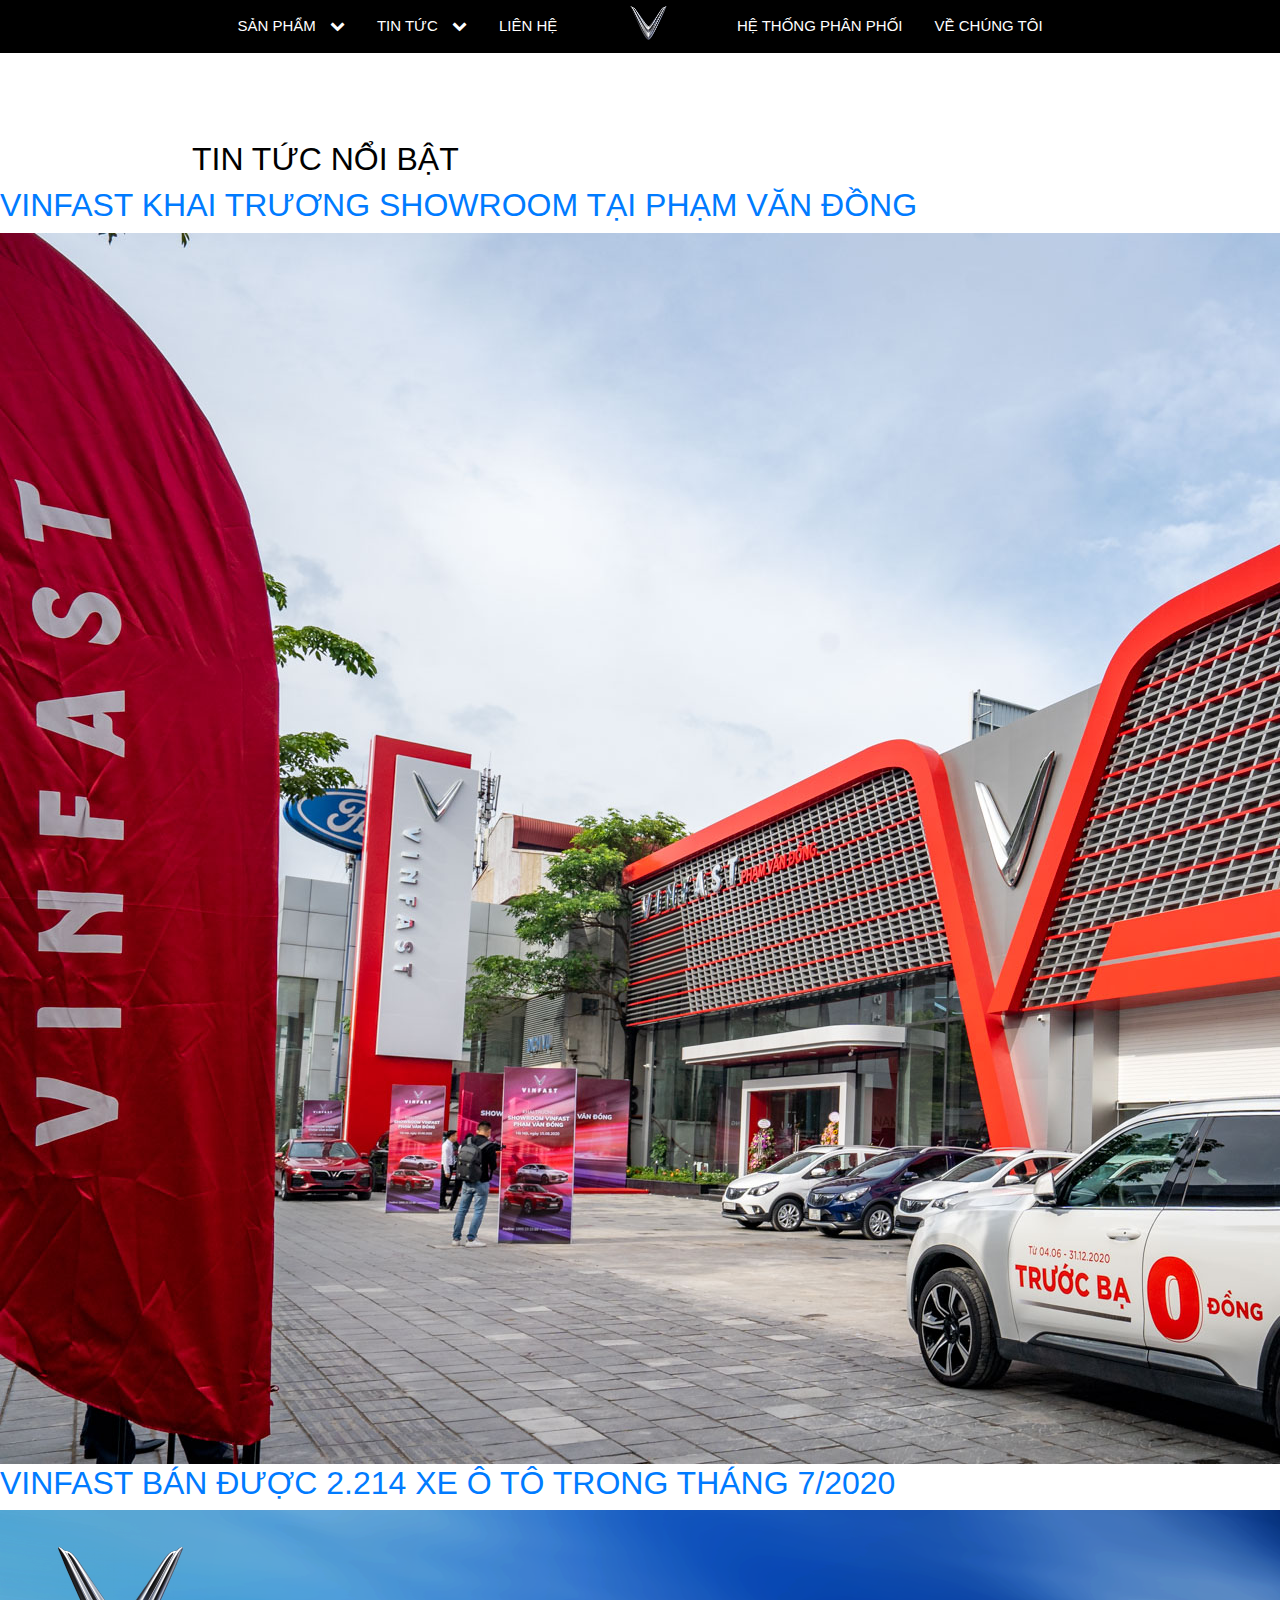
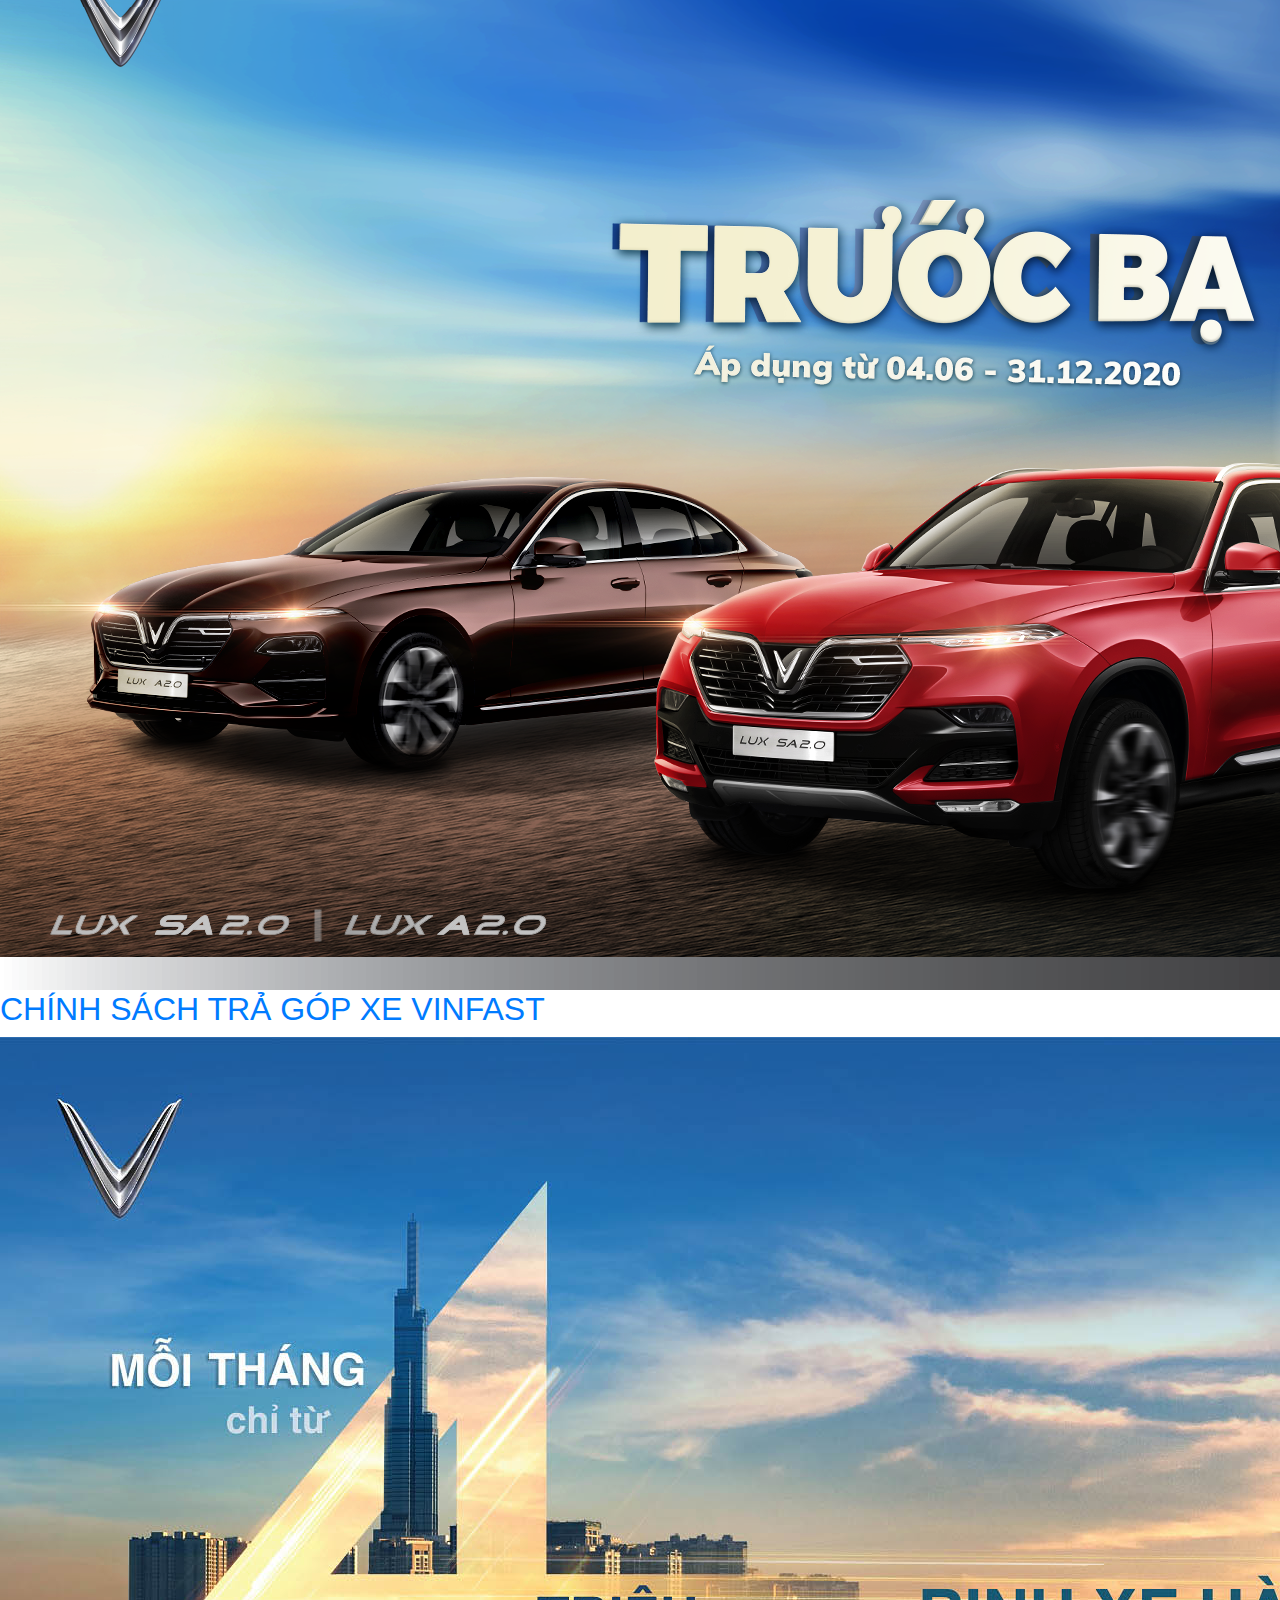
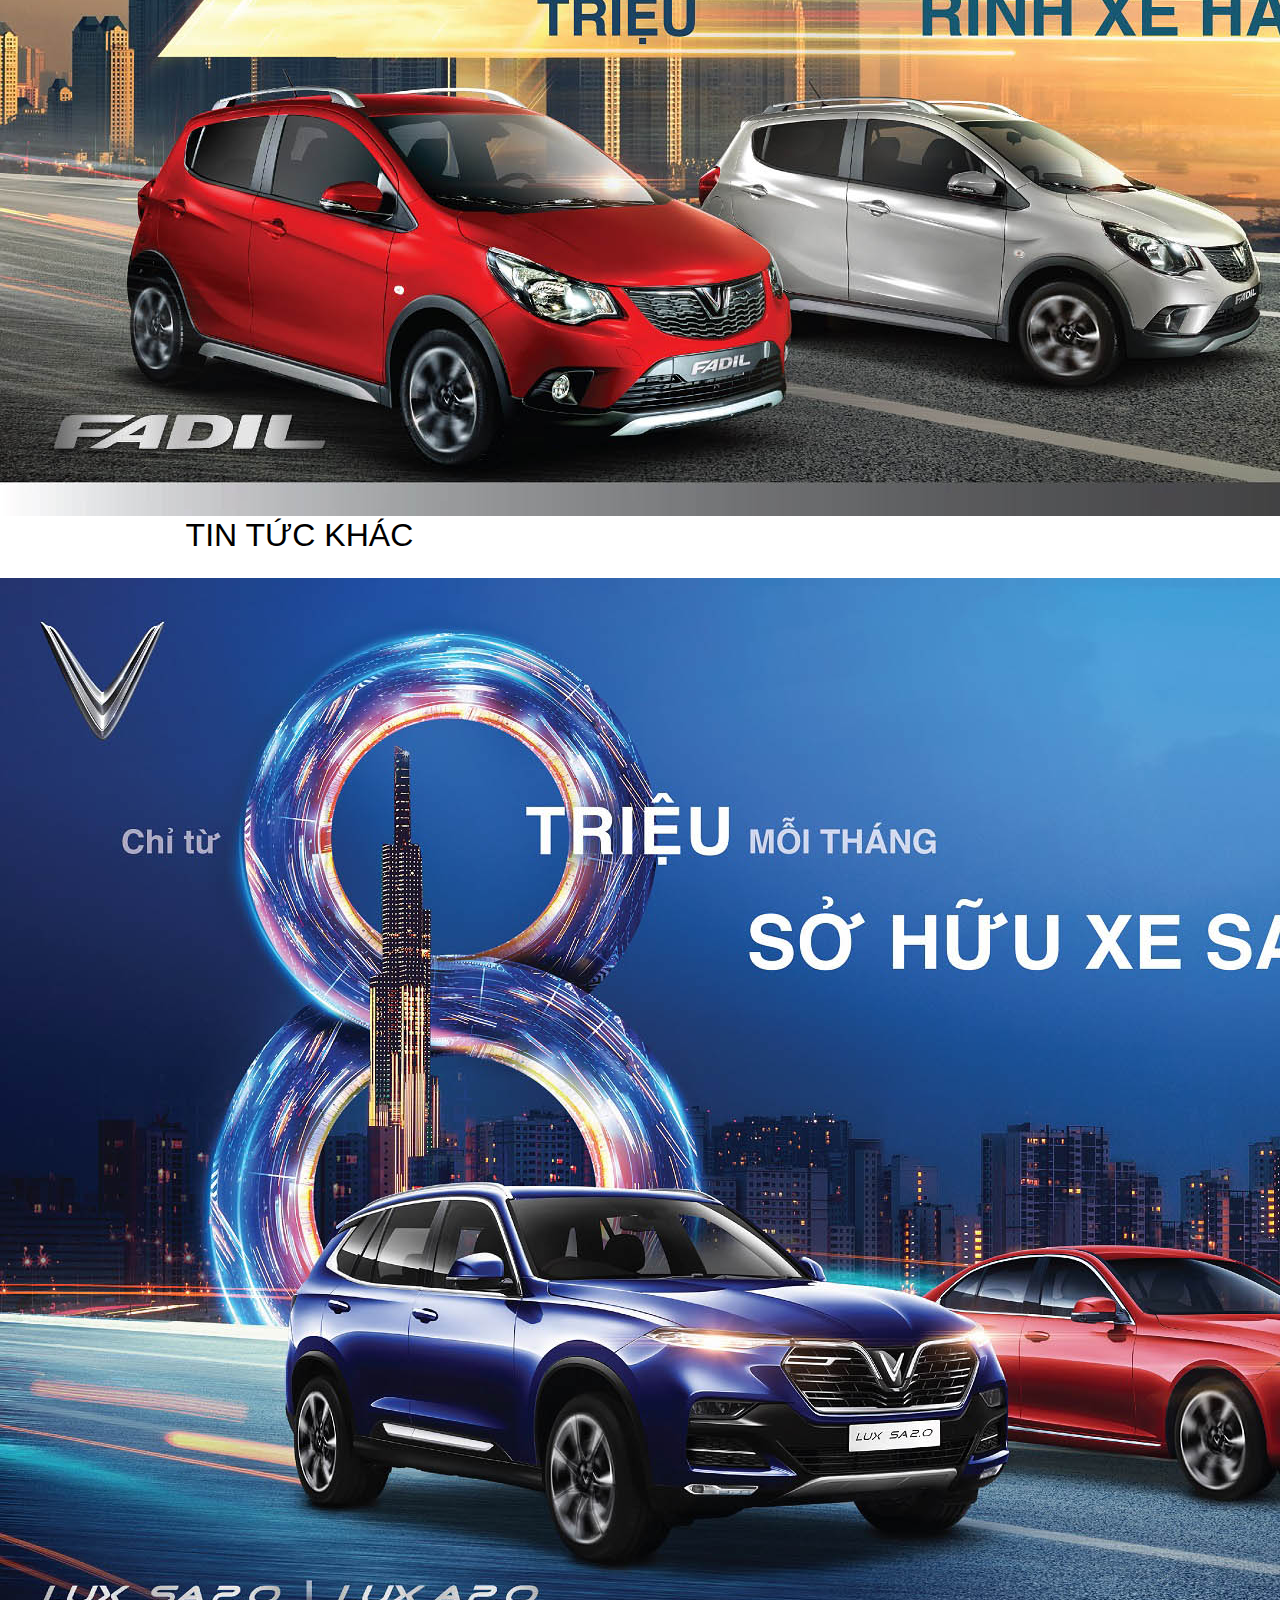
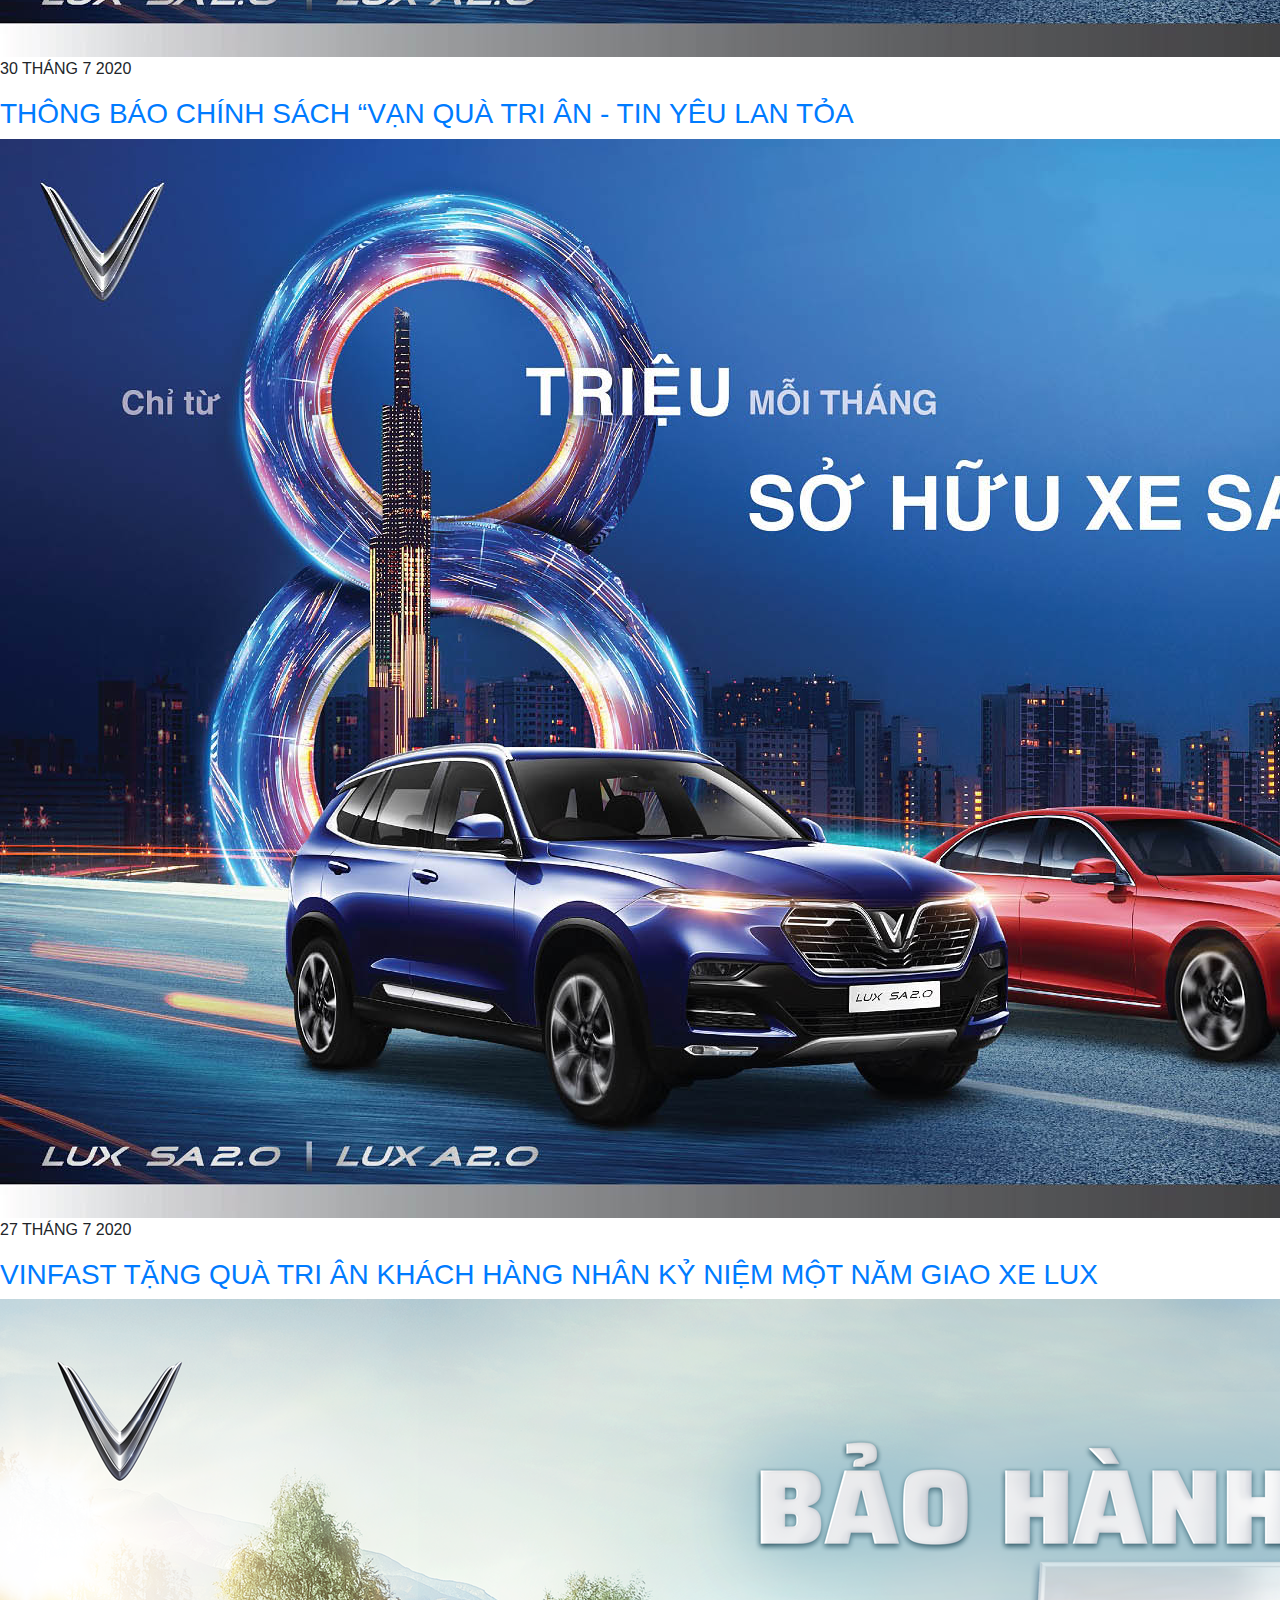
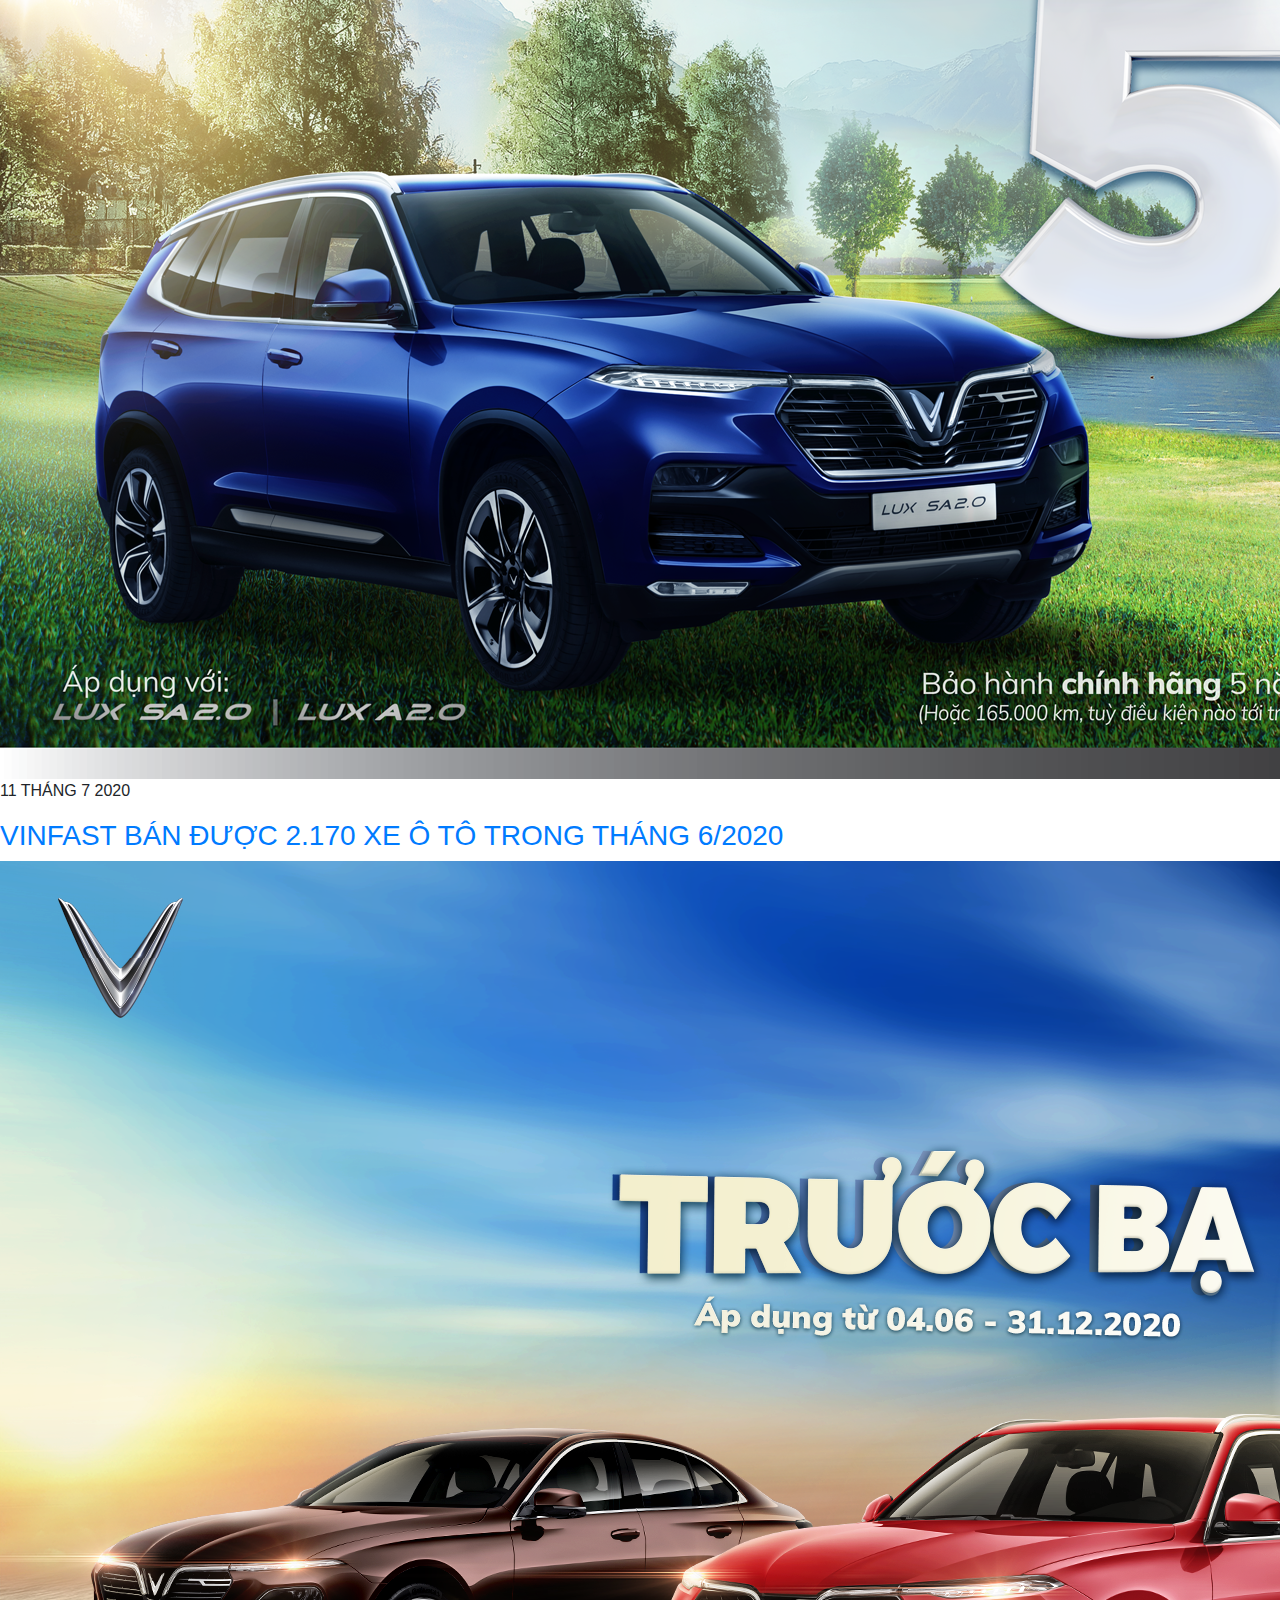
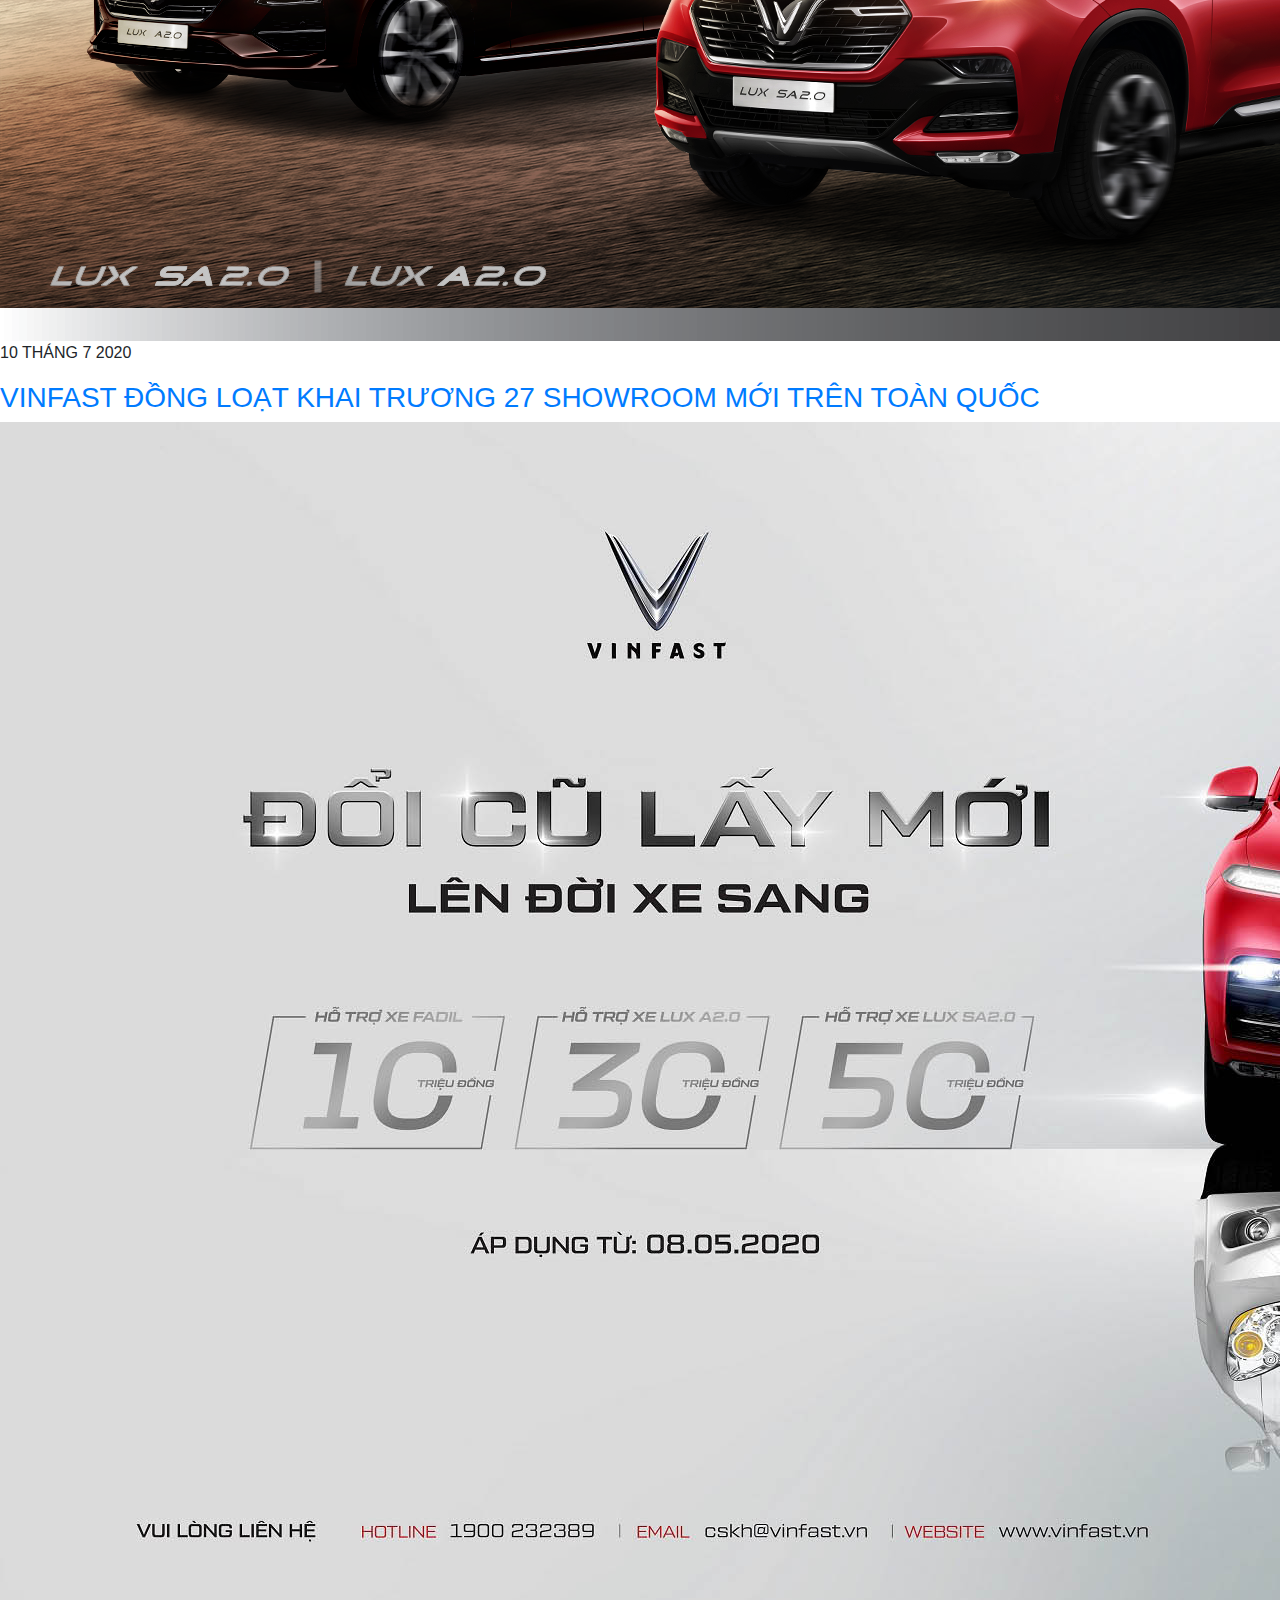
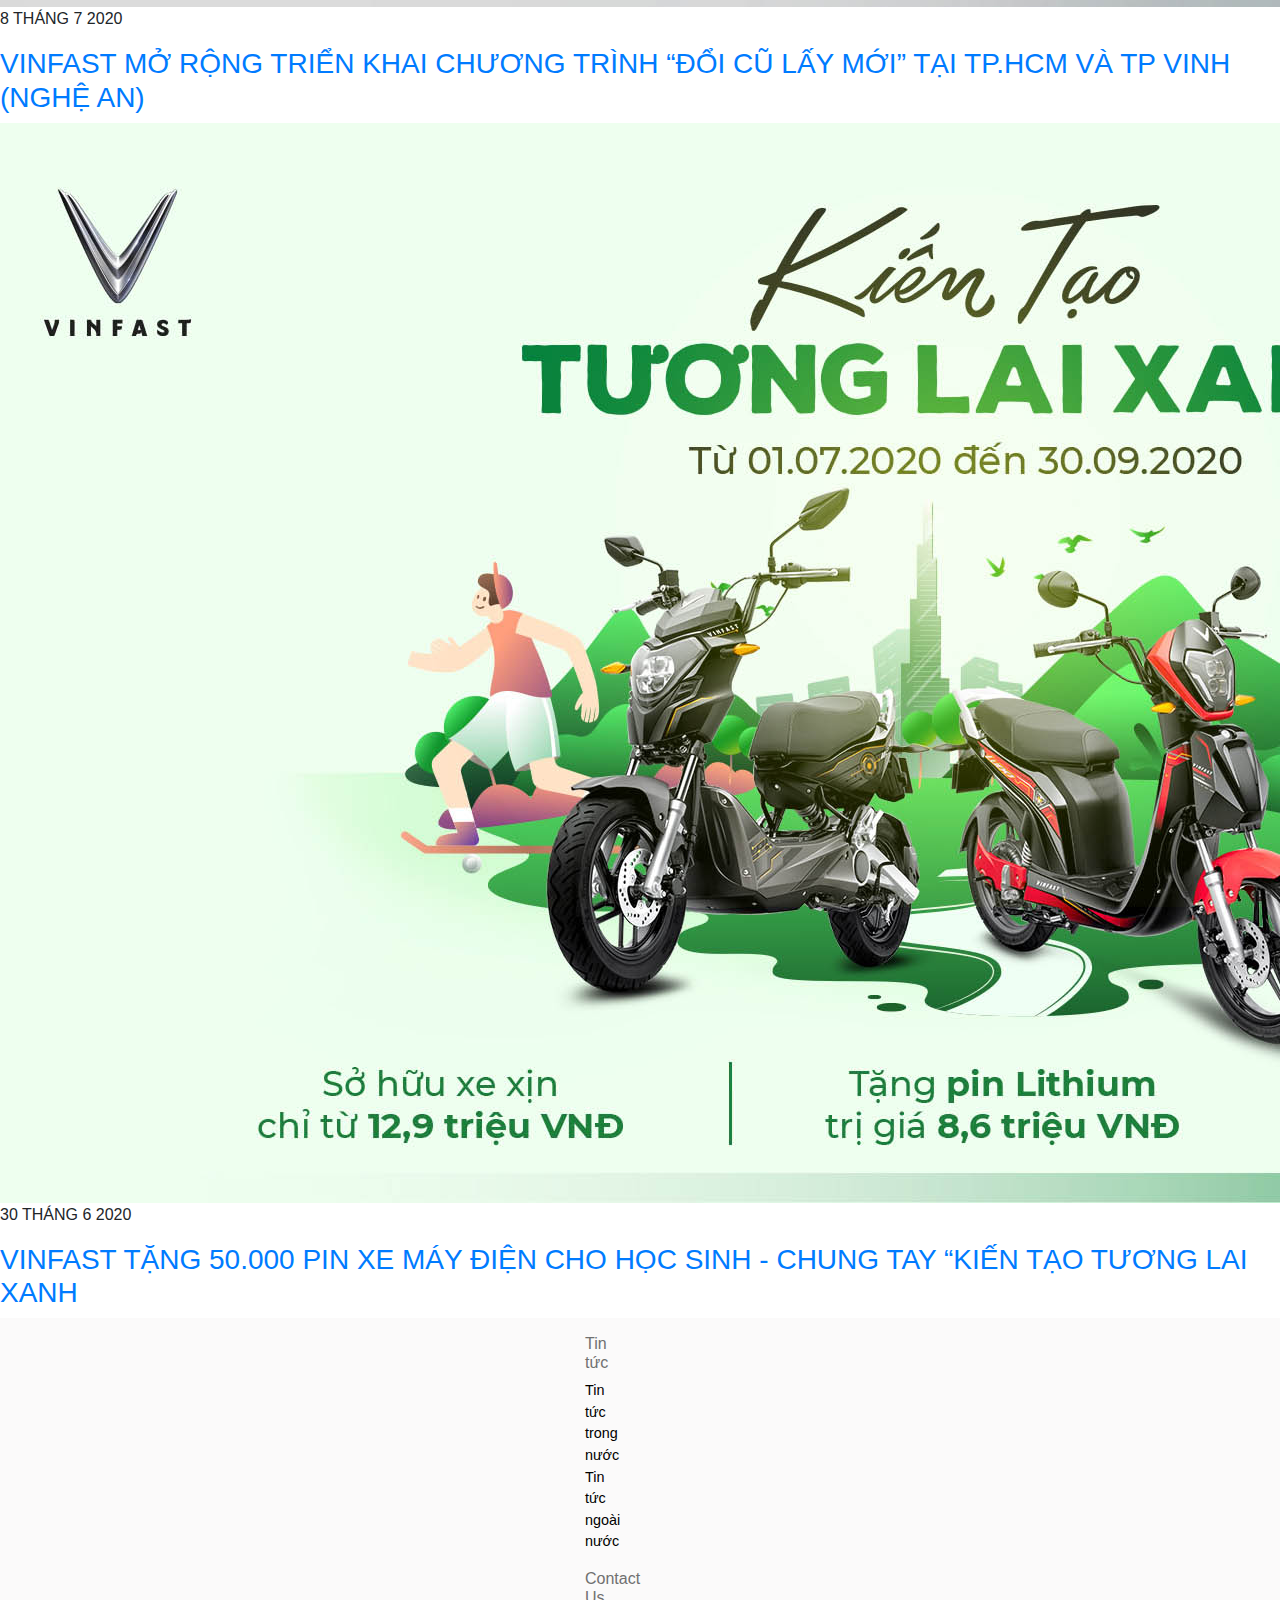
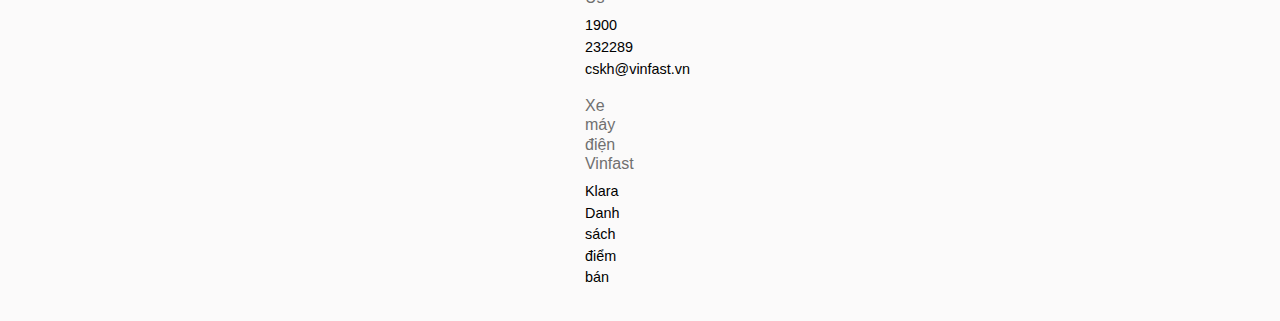
<file: tin-trong-nuoc.html>
<!DOCTYPE html>
<html>
    <head>
        <meta charset="utf-8">
        <link href="LogoVinfast/favicon.png" rel="shortcut icon"/>
        <title>VINFAST KHAI TRƯƠNG SHOWROOM TẠI PHẠM VĂN ĐỒNG</title>
        <link href="css/style.css" rel="stylesheet"/>
        <meta name="title" content="Mãnh liệt tinh thần Việt"/>
        <meta name="keywords" content="Vinfast, VietNam, Vingroup"/>
        <meta name="description" content="Trang giới thiệu sản phẩm Vinfast và doanh nghiệp"/>
        <meta name="viewport" content="width=device-width, initial-scale=1">
        <link rel="stylesheet" href="https://maxcdn.bootstrapcdn.com/bootstrap/4.5.2/css/bootstrap.min.css">
        <link rel="stylesheet" href="https://cdnjs.cloudflare.com/ajax/libs/font-awesome/4.7.0/css/font-awesome.min.css">
        <script src="https://ajax.googleapis.com/ajax/libs/jquery/3.5.1/jquery.min.js"></script>
        <script src="https://cdnjs.cloudflare.com/ajax/libs/popper.js/1.16.0/umd/popper.min.js"></script>
        <script src="https://maxcdn.bootstrapcdn.com/bootstrap/4.5.2/js/bootstrap.min.js"></script>
        <style>
        /* Make the image fully responsive */
        .carousel-inner img {
          width: 100%;
          height: 100%;
        }
        </style>
    </head>
    <body>
        <nav>
            <ul class="pc-nav">
                <li class="child-nav"><a href="#">Sản phẩm <i class="fa fa-chevron-down" style="padding: 0px 0px 0px 10px;"></i></a>
                    <ul>
                        <li><a href="#">Ôtô Vinfast</a></li>
                        <li><a href="#">Xe máy điện Vinfast</a></li>
                        <li><a href="#">Ôtô Chervolet</a></li>
                    </ul>
                </li>
                <li class="child-nav"><a href="#">Tin tức <i class="fa fa-chevron-down" style="padding: 0px 0px 0px 10px;"></i></a>
                    <ul>
                        <li><a href="#">Tin trong nước</a></li>
                        <li><a href="#">Tin nước ngoài</a></li>
                    </ul>
                </li>
                <li><a href="#">Liên hệ</a></li>
                <li><img class="logoVinFast" src="LogoVinfast/logoEdit.png" alt="Logo"></li>
                <li><a href="#">Hệ thống phân phối</a></li>
                <li><a href="#">Về chúng tôi</a></li>
            </ul>
            <ul class="mb-nav">
                <li><img src="LogoVinfast/logo.png"/></li>
                <li>
                    <button type="button" class="btn btn-info btn-lg" data-toggle="modal" data-target="#myModal" style="height: 46px; background-color: black; font-size: 14px !important; padding: 0 !important; border: none;"><a><i class="fa fa-bars"></i></a></button>

                    <!-- Modal -->
                    <div class="modal fade" id="myModal" role="dialog">
                        <div class="modal-dialog modal-lg">
                        <div class="modal-content">
                            <div class="modal-header">
                                <h4 class="modal-title">Danh mục</h4>
                                <button type="button" class="close" data-dismiss="modal">&times;</button>
                            </div>
                            <div class="modal-body">
                                <ul>
                                    <li><a href="#">Sản phẩm <i class="fa fa-chevron-down" style="padding: 0px 0px 0px 10px;"></i></a>
                                        <ul>
                                            <li><a href="#">Ôtô Vinfast</a></li>
                                            <li><a href="#">Xe máy điện Vinfast</a></li>
                                            <li><a href="#">Ôtô Chervolet</a></li>
                                        </ul>
                                    </li>
                                    <li><a href="#">Tin tức <i class="fa fa-chevron-down" style="padding: 0px 0px 0px 10px;"></i></a>
                                        <ul>
                                            <li><a href="#">Tin trong nước</a></li>
                                            <li><a href="#">Tin nước ngoài</a></li>
                                        </ul>
                                    </li>
                                    <li><a href="#">Liên hệ</a></li>
                                    <li><a href="#">Hệ thống phân phối</a></li>
                                    <li><a href="#">Về chúng tôi</a></li>
                                </ul>
                            </div>
                            <div class="modal-footer">
                            <button type="button" class="btn btn-default" data-dismiss="modal">Close</button>
                            </div>
                        </div>
                        </div>
                    </div>
                </li>
            </ul>
        </nav>
        <section>
           <div class="tin-tuc">
               <div class="first-h2"><h2>TIN TỨC NỔI BẬT</h2></div>
                <div class="tin-tuc-1">  
                    <a href="#"><h2>VINFAST KHAI TRƯƠNG SHOWROOM TẠI PHẠM VĂN ĐỒNG</h2></a>
                    <img src="LogoVinfast/News/_DSC2902.jpg">
                </div>
                <div class="tin-tuc-23">
                    <div class="tin-tuc-2">
                        <a href="#"><h2>VINFAST BÁN ĐƯỢC 2.214 XE Ô TÔ TRONG THÁNG 7/2020</h2></a>
                        <img src="LogoVinfast/News2.png">
                    </div>
                    <div class="tin-tuc-3">
                        <a href="#"><h2>CHÍNH SÁCH TRẢ GÓP XE VINFAST</h2></a>
                        <img src="LogoVinfast/News4.jpg">
                    </div>
           </div>
           <div class="h2-news"><h2>TIN TỨC KHÁC</h2></div>
           <div class="tin-tuc-cuoi">
                <div>
                    <a href="#"><img src="LogoVinfast/News3.jpg"></a>
                    <p>30 Tháng 7 2020</p>
                    <h3><a href="#">THÔNG BÁO CHÍNH SÁCH “VẠN QUÀ TRI ÂN - TIN YÊU LAN TỎA</a></h3>
                </div>
                <div>
                    <a href="#"><img src="LogoVinfast/News3.jpg"></a>
                    <p>27 Tháng 7 2020</p>
                    <h3><a href="#">VINFAST TẶNG QUÀ TRI ÂN KHÁCH HÀNG NHÂN KỶ NIỆM MỘT NĂM GIAO XE LUX</a></h3>
                </div>
                <div>
                    <a href="#"><img src="LogoVinfast/News1.png"></a>
                    <p>11 Tháng 7 2020</p>
                    <h3><a href="#">VINFAST BÁN ĐƯỢC 2.170 XE Ô TÔ TRONG THÁNG 6/2020</a></h3>
                </div>
           </div>
           <div class="tin-tuc-cuoi">
            <div>
                <a href="#"><img src="LogoVinfast/News2.png"></a>
                <p>10 Tháng 7 2020</p>
                <h3><a href="#">VINFAST ĐỒNG LOẠT KHAI TRƯƠNG 27 SHOWROOM MỚI TRÊN TOÀN QUỐC</a></h3>
            </div>
            <div>
                <a href="#"><img src="LogoVinfast/News5.jpg"></a>
                <p>8 Tháng 7 2020</p>
                <h3><a href="#">VINFAST MỞ RỘNG TRIỂN KHAI CHƯƠNG TRÌNH “ĐỔI CŨ LẤY MỚI” TẠI TP.HCM VÀ TP VINH (NGHỆ AN)</a></h3>
            </div>
            <div>
                <a href="#"><img src="LogoVinfast/News6.jpg"></a>
                <p>30 Tháng 6 2020</p>
                <h3><a href="#">VINFAST TẶNG 50.000 PIN XE MÁY ĐIỆN CHO HỌC SINH - CHUNG TAY “KIẾN TẠO TƯƠNG LAI XANH</a></h3>
            </div>
       </div>
        </section>
        <footer>
            <div class="footer">
                <div class="the-footer">
                    <ul>
                        <h5>Tin tức</h5>
                        <li><a href="#">Tin tức trong nước</a></li>
                        <li><a href="#">Tin tức ngoài nước</a></li>
                    </ul>
                </div>
                <div class="the-footer">
                    <ul>
                        <h5>Contact Us</h5>
                        <li><a href="tel: 1900 232289">1900 232289</a></li>
                        <li><a href="mailto:cskh@vinfast.vn">cskh@vinfast.vn</a></li>
                    </ul>
                </div>
                <div class="the-footer">
                    <ul>
                        <h5>Xe máy điện Vinfast</h5>
                        <li><a href="#">Klara</a></li>
                        <li><a href="#">Danh sách điểm bán</a></li>
                    </ul>
                </div>
            </div>
        </footer>
    </body>
</html>
</file>
<file: css/style.css>
* {
    font-family: Arial, Helvetica, sans-serif;
}

nav .mb-nav {
    display: none;
}
/* go top top button */
.goToTopButton {
    position: fixed;
    bottom: 1rem;
    right: 1rem;
    width: 2rem;
    max-width: 2rem;
    height: 2rem;
    text-align: center;
    line-height: 2rem;
    background: red;
    color: white;
    display: none;
}

.goToTopButton:hover {
    color: black;
}

.goToTopButtonNewsHTML  {
    position: fixed;
    bottom: 1rem;
    right: 1rem;
    width: 2rem;
    max-width: 2rem;
    height: 2rem;
    text-align: center;
    line-height: 2rem;
    background: red;
    color: white;
    display: none;
}

.goToTopButtonNewsHTML:hover {
    color: black;
}

.goToTopButtonHotNews  {
    position: fixed;
    bottom: 1rem;
    right: 1rem;
    width: 2rem;
    max-width: 2rem;
    height: 2rem;
    text-align: center;
    line-height: 2rem;
    background: red;
    color: white;
    display: none;
}

.goToTopButtonHotNews:hover {
    color: black;
}
/*    */
@media only screen and (max-width: 840px) {
    nav .pc-nav {
        display: none;
    }
    nav .mb-nav {
        display: flex;
        justify-content: space-between;
    }
    nav .mb-nav img {
        padding: 5px 10px !important;
        height: 45px;
    }
    .modal-body a {
        color: black !important;
        text-decoration: none !important;
        text-align: left;
    }

    .modal-body ul {
        display: flex;
        flex-direction: column;
    }

    .modal-body ul li {
        padding: 0px 20px;
    }

    /*fixed modal-fade z-index*/
    .modal-backdrop {
        z-index: 10 !important;
    }
}

body {
    font-size: 100%;
    font-weight: bolder;
    text-transform: uppercase;
    box-sizing: border-box;
    background-color: gray;
}

nav {
    background-color: black;
    margin: 0;
    padding: 0;
    width: 100%;
    z-index: 16;
    position: fixed;
    left: 0;
    top: 0;
}

nav ul {
    display: flex;
    list-style-type: none;
    justify-content: center;
    font-size: 15px;
    overflow: hidden;
    margin: 0;
    padding: 0;
}

nav ul li a {
    display: block;
    text-decoration: none !important; 
    color: white !important;
    padding: 15px 16px !important;
    transition: ease 0.3s;
}

nav ul li a:hover {
    color: green !important;
}

.child-nav ul {
    background-color: black;
    display: block;
}

.child-nav ul {
    display: none;
    position: absolute;
    background-color: black;
}

.child-nav:hover ul {
    display: flex;
    flex-direction: column;
    z-index: 2;
}

.logoVinFast {
    height: 46px !important;
    padding: 5px 10px !important;
}

section {
    margin-top: 50px;
}

/*section > div {
    border: 15px solid rgb(48, 48, 245);
    border-radius:0 30px 30px 30px;
    padding: 30px;
}*/
@media screen and (min-width: 840px) {
    .show {
        width: 100%;
        height: auto;
        margin: 0 auto;
        padding: 1rem;
        max-width: 100rem;
    }
    
    .product img {
        width: 100%;
    }
    
    .product a {
        text-decoration: none;
        color: blue;
    }
    
    .product a:hover {
        text-decoration: none;
        color: red;
    }
    
    .car h4, .moto h4 {
        padding-left: 2rem;
        margin-bottom: 10px;
        font-weight: bold;
        letter-spacing: 2px;
        font-size: 2.0rem;
        font-family: 'Segoe UI', Tahoma, Geneva, Verdana, sans-serif;
        margin: 0 auto;
    }
    .maydien {
        padding-top: 8rem;
    }
    .car, .moto {
       padding: 0 7rem;
    }
    
    .cars, .motos {
        display: flex;
        /*flex-direction: row;*/
        align-items: center;
        justify-content: space-between;
        overflow: auto;
        padding: 50px;
        /*border-bottom: 1px solid gray;*/
    }
    
    .cars div, .motos div {
        /*padding: 30px;*/
        width: 32%;
        opacity: 0.9;
        transition: ease 0.8s;
    }
    .cars div a, .motos div a {
        color: #000;
    }
    .cars div:hover, .motos div:hover {
        opacity: 1;
        transform: scale(1.1);
        color: #c4161c;
    }
    
    .cars figcaption, .motos figcaption {
        text-align: center;
        font-size: 15px;
    }
    
    .carousel-inner div {
        align-items: center;
        width: 100% !important;
    }
    
    .product {
        width: 100%;
        margin: 0 auto;
        padding: 50px;
        /*position: relative;*/
    }    
}

@media screen and (max-width: 840px) {
.product img {
     width: 75%;
}
.show {
    width: 100%;
    margin: 0 auto;
    text-align: center;
}
.cars div:hover, .motos div:hover {
    opacity: 1;
    transform: scale(1.1);
    color: #c4161c;
}
.cars div, .motos div {
    /*padding: 30px;*/
    opacity: 0.9;
    transition: ease 0.8s;
}
.cars div a, .motos div a {
    color: #000;
}
.car {
    padding-bottom: 5rem;
}
.car h4, .moto h4 {
    text-align:left;
    padding-bottom: 2rem;
    display: inline-block;
    width: 75%;
    font-size: 1.8rem;
    font-weight: bold;
    font-family: 'Segoe UI', Tahoma, Geneva, Verdana, sans-serif;
}
.cars div a, .motos div a {
    text-decoration: none;
    font-family: 'Segoe UI', Tahoma, Geneva, Verdana, sans-serif;
    font-size: 1.2rem;
}
.cars div, .motos div {
    padding-top: 0.8rem;
}
}
/* CSS News */
@media  screen and (min-width: 840px) {
    .news {
        width: 100%;
        height: 55rem;
        margin: 0 auto;
        padding: 1rem;
        max-width: 100rem;
    }
    
    .news-left div figure img {
        -webkit-transform: scale(1);
        transform: scale(1);
        -webkit-transition: .3s ease-in-out;
        transition: 0.8s ease-in-out;
        overflow: hidden;
    }
    
    .news-left div figure img:hover {
        -webkit-transform: scale(1.1);
        transform: scale(1.1);
    }
    
    .news-right img {
        -webkit-transform: scale(1);
        transform: scale(1);
        -webkit-transition: .3s ease-in-out;
        transition: 0.8s ease-in-out;
        overflow: hidden;
    }
    
    .news-right img:hover {
        -webkit-transform: scale(1.1);
        transform: scale(1.1);
    }
    
    .news-left {
        width: 50%;
        float: left;
        height: auto;
        padding-left: 10rem;
    }
    
    .news-right {
        height: auto;
     }
    
     .news .news-left img {
        width: 90%;
        height: auto;
        padding-top: 30px;
        overflow: hidden;
    }
    
    .news .news-right img {
        width: 15%;
        padding-top: 30px;
    }
    
    .main-news {
        padding-left: 5rem;
        margin-bottom: 10px;
        padding-top: 10rem;
        font-weight: bold;
        width: 90%;
        letter-spacing: 2px;
        font-size: 2.0rem;
        font-family: 'Segoe UI', Tahoma, Geneva, Verdana, sans-serif;
        margin: 0 auto;
    }
    
    .the-text {
        display: inline-block;
        width: 90%;
        padding-top: 0.8rem;
        font-size: 1.5rem;
        color: #000000;
        font-family: 'Segoe UI', Tahoma, Geneva, Verdana, sans-serif;
    }

    .the-text:hover {
        text-decoration: none;
        color: #c4161c;
    }

    .text {
        display: inline-block;
        width: 20%;
        vertical-align: top;
        padding-top: 30px;
        padding-left: 20px;
        font-size: 18px;
        color: #000;
        font-family: 'Segoe UI', Tahoma, Geneva, Verdana, sans-serif;
    }

    .text:hover {
        text-decoration: none;
        color: #c4161c;
    }

    .news1 {
        margin-top: 20px;
    }
}
@media  screen and (max-width: 840px) {
    .news {
        width: 100%;
        margin: 0 auto;
        text-align: center;
        max-width: 100rem;
    }

    .main-news {
        text-align: left;
        display: inline-block;
        width: 75%;
        font-size: 1.8rem;
        padding-top: 2rem;
        padding-bottom: 0.8rem;
        font-weight: bold;
        font-family: 'Segoe UI', Tahoma, Geneva, Verdana, sans-serif;
    }

    .news img {
        width: 75%;
    }

    .text {
        display: inline-block;
        width: 100%;
        font-size: 1.2rem;
        color: #000;
        font-family: 'Segoe UI', Tahoma, Geneva, Verdana, sans-serif;
        padding-top: 0.8rem;
        padding-bottom: 1.2rem;
    }

    .the-text {
        display: inline-block;
        width: 100%;
        font-size: 1.2rem;
        color: #000;
        font-family: 'Segoe UI', Tahoma, Geneva, Verdana, sans-serif;
        padding-top: 0.8rem;
        padding-bottom: 1.2rem;
    }

    .the-text:hover {
        text-decoration: none;
        color: #c4161c;
    }

    .news-right a:hover {
        text-decoration: none;
        color: #c4161c;
    }

    #text-1:last-child {
        padding-bottom: 7rem;
    }

    .news-left div figure img {
        -webkit-transform: scale(1);
        transform: scale(1);
        -webkit-transition: .3s ease-in-out;
        transition: 0.8s ease-in-out;
        overflow: hidden;
    }
    
    .news-left div figure img:hover {
        -webkit-transform: scale(1.1);
        transform: scale(1.1);
    }
    
    .news-right img {
        -webkit-transform: scale(1);
        transform: scale(1);
        -webkit-transition: .3s ease-in-out;
        transition: 0.8s ease-in-out;
        overflow: hidden;
    }
    
    .news-right img:hover {
        -webkit-transform: scale(1.1);
        transform: scale(1.1);
    }
}

/* news.html */
@media screen and (min-width: 840px) {
    .imgshowroom img {
        width: 100%;
        height: 100%;
    }
    
    .main-showroom {
        width: 100%;
        height: auto;
        text-align: center;
        margin: 0 auto;
        font-family: 'Segoe UI', Tahoma, Geneva, Verdana, sans-serif;
    }
    
    .main-showroom h2 {
        font-weight: bold;
        color: #000;
        font-size: 2rem;
        margin-top: 3rem;
    }
    
    .main-showroom p {
        padding-top: 30px;
        padding-bottom: 20px;
        color: #c4161c;
    }
    
    .middle-showroom {
        width: 65%;
        margin: 0 auto;
        max-width: 110rem;
    }
    
    .middle-showroom p {
        font-size: 1rem;
        text-transform: none;
        font-family: 'Segoe UI', Tahoma, Geneva, Verdana, sans-serif;
        text-align: justify;
    }
    
    .middle-showroom h4 {
        padding: 10px;
    }

    .image-showroom {
        width: 80%;
    }
}
@media screen and (max-width: 840px) {
    .imgshowroom img {
        width: 100%;
        height: 100%;
    }
    
    .main-showroom {
        width: 100%;
        height: auto;
        text-align: center;
        margin: 0 auto;
        font-family: 'Segoe UI', Tahoma, Geneva, Verdana, sans-serif;
    }
    
    .main-showroom h2 {
        width: 90%;
        margin: 0 auto;
        font-weight: bold;
        color: #000;
        font-size: 1.4rem;
        margin-top: 3rem;
    }
    
    .main-showroom p {
        padding-top: 30px;
        padding-bottom: 20px;
        color: #c4161c;
    }
    
    .middle-showroom {
        width: 80%;
        margin: 0 auto;
    }
    
    .middle-showroom p {
        font-size: 1rem;
        text-transform: none;
        font-family: 'Segoe UI', Tahoma, Geneva, Verdana, sans-serif;
        text-align: justify;
    }
    
    .middle-showroom h4 {
        padding-top: 1rem;
        font-size: 0.4rem;
    }
    
    .image-showroom {
        width: 100%;
    }
}

.link {
    font-style: italic;
    padding-bottom: 70px;
}

.image-showroom {
    margin: 0 auto;
}

.image-showroom img {
    width: 100%;
}

.text-news {
    padding-top: 10px;
    padding-bottom: 10px;
}

.text-news2 {
    padding-top: 10px;
}

/* hot-news.html desktop and mobile */
@media  screen and (min-width: 840px) {
     .hot-news {
        width: 100%;
        margin: 0 auto;
        /*max-width: 100rem;*/
        text-decoration: none;
    }

    .hot-news-top {
        width: 70%;
        height: auto;
        margin: 0 auto;
        text-align: center;
        padding-top: 30px;
        padding-bottom: 20px;
    }

    .hot-news-top h2 {
        text-align: center;
        color:#000;
        font-family: 'Segoe UI', Tahoma, Geneva, Verdana, sans-serif;
    }
    
    .hot-news a:hover {
        text-decoration: none;
    }

    .hot-news a:hover h2 {
        color: red;
    }

    .hot-news-middle {
        width: 70%;
        margin: 0 auto;
        display: flex;
        padding-bottom: 200px;
    }

    .hot-news-top img, .first-hot-news-middle, .second-hot-news-middle {
        width: 100%;
        height: auto;
        text-align: right;
        padding-right: 10px;
    }

    .first-hot-news-middle img, .second-hot-news-middle img {
        width: 100%;
    }

    .first-hot-news-middle h2, .second-hot-news-middle h2 {
        font-size: 20px;
        text-align: center;
        color: #000;
        font-family: 'Segoe UI', Tahoma, Geneva, Verdana, sans-serif;
    }

    .second-hot-news-middle {
        padding-left: 10px;
    }

    .hot-news-last {
        width: 70%;
        height: auto;
        margin: 0 auto;
        display: flex;
        box-sizing: border-box;   
    }
    .hot-news-last:last-child {
        padding-bottom: 15rem;
    }
    .hot-news-last div {
        width: 100%;
        padding: 0.3rem;
    }

    .hot-news-last div img {
        width: 95%;
    }

    .hot-news-last h3 {
        text-align: left;
        font-size: 15px;
        font-weight: bold;
        color: #000;
        font-family: 'Segoe UI', Tahoma, Geneva, Verdana, sans-serif;
    }

    .hot-news-last h3 a {
        text-decoration: none;
        color: #000;
    }

    .hot-news-last h3 a:hover {
        color: #c4161c;
    }

    .hot-news-last p {
        text-align: left;
        padding-top: 10px;
        font-size: 10px;
    }

    .h2-news {
        width: 71%;
        margin: 0 auto;
        font-size: 30px;
        font-weight: bold;
        color: #000;
        font-family: 'Segoe UI', Tahoma, Geneva, Verdana, sans-serif;
        padding-bottom: 1rem;
    }

    .first-h2 {
        margin: 0 auto;
        font-size: 30px;
        font-weight: bold;
        color: #000;
        font-family: 'Segoe UI', Tahoma, Geneva, Verdana, sans-serif;
        width: 70%;
        padding-top: 90px;
    }

    .hot-news-last div img {
        -webkit-transition: .3s ease-in-out;
        transition: 0.8s ease-in-out;
        overflow: hidden;
    }

    .hot-news-last div img:hover {
        -webkit-transform: scale(1.1);
        transform: scale(1.1);
    }
}

@media only screen and (max-width: 410px) {
    .hot-news {
        text-align: center;
        margin: 0 auto;
        max-width: 100rem;
    }

    .hot-news img {
        width: 95%;
        padding-bottom: 1rem;
    }
    .hot-news-last div {
        min-width: 10px;
    }
    .hot-news-top h2 {
        display: inline-block;
        font-size: 1.1rem;
        font-weight: bold;
        padding-bottom: 2rem;
        font-family: 'Segoe UI', Tahoma, Geneva, Verdana, sans-serif;
    }

    .first-h2 {
        display: inline-block;
        width: 95%;
        text-align: left;
        font-weight: bold;
        padding-top: 3rem;
        padding-bottom: 0.5rem;
        font-family: 'Segoe UI', Tahoma, Geneva, Verdana, sans-serif;    
        font-size: 2rem !important;
    }

    .first-h2 {
        font-size: 1rem;
    }
    .h2-news {
        display: inline-block;
        padding-top: 5rem;
        width: 95%;
        text-align: left;
    }
    .hot-news-middle h2 {
        font-size: 1.1rem;
        width: 100%;
        font-family: 'Segoe UI', Tahoma, Geneva, Verdana, sans-serif;
        color:#000;
        display:inline-block;
        font-weight: bold;
        padding-bottom: 2rem;
    }
    .hot-news-last img {
        width: 35%;
        padding-left: 1rem;
        padding-bottom: 1rem;
        -webkit-transition: .3s ease-in-out;
        transition: 0.8s ease-in-out;
        overflow: hidden;
    }
    .hot-news-last img:hover {
        -webkit-transform: scale(1.1);
        transform: scale(1.1);
    }
    .content-right {
        display: inline-block;
        width: 60%;
        vertical-align: top;
        padding-left: 0.9rem;
        text-align: left;
        padding-top: 0.2rem;
    }
    .content-right h3 {
        font-size: 0.6rem !important;
        font-family: 'Segoe UI', Tahoma, Geneva, Verdana, sans-serife;
    }
    .content-right h3 a {
        color: #000;
        text-decoration: none;
    }
    .content-right h3 a:hover {
        color: #c4161c;
    }
    .content-right p {
        font-size: 0.6rem;
        margin-bottom: 0.2rem;
        font-family: 'Segoe UI', Tahoma, Geneva, Verdana, sans-serife;
    }
    .hot-news-last:last-child {
        padding-bottom: 13rem;
    }
}
@media only screen and (max-width: 840px) and (min-width: 410px) {
    .hot-news {
        text-align: center;
        margin: 0 auto;
        max-width: 100rem;
    }

    .hot-news img {
        width: 95%;
        padding-bottom: 1rem;
    }
    .hot-news-last div {
        min-width: 10px;
    }
    .hot-news-top h2 {
        display: inline-block;
        font-size: 1.1rem;
        font-weight: bold;
        padding-bottom: 2rem;
        font-family: 'Segoe UI', Tahoma, Geneva, Verdana, sans-serif;
    }

    .first-h2 {
        display: inline-block;
        width: 95%;
        text-align: left;
        font-weight: bold;
        padding-top: 3rem;
        padding-bottom: 0.5rem;
        font-family: 'Segoe UI', Tahoma, Geneva, Verdana, sans-serif;    
        font-size: 2rem !important;
    }

    .first-h2 {
        font-size: 1rem;
    }
    .h2-news {
        display: inline-block;
        padding-top: 5rem;
        width: 95%;
        text-align: left;
    }
    .hot-news-middle h2 {
        font-size: 1.1rem;
        width: 100%;
        font-family: 'Segoe UI', Tahoma, Geneva, Verdana, sans-serif;
        color:#000;
        display:inline-block;
        font-weight: bold;
        padding-bottom: 2rem;
    }
    .hot-news-last img {
        width: 40%;
        padding-left: 1rem;
        padding-bottom: 1rem;
        -webkit-transition: .3s ease-in-out;
        transition: 0.8s ease-in-out;
        overflow: hidden;
    }
    .hot-news-last img:hover {
        -webkit-transform: scale(1.1);
        transform: scale(1.1);
    }
    .content-right {
        display: inline-block;
        width: 58%;
        vertical-align: top;
        padding-left: 0.9rem;
        text-align: left;
        padding-top: 0.2rem;
    }
    .content-right h3 {
        font-size: 0.9rem;
        font-family: 'Segoe UI', Tahoma, Geneva, Verdana, sans-serife;
    }
    .content-right h3 a {
        color: #000;
        text-decoration: none;
    }
    .content-right h3 a:hover {
        color: #c4161c;
    }
    .content-right p {
        font-size: 0.6rem;
        margin-bottom: 0.2rem;
        font-family: 'Segoe UI', Tahoma, Geneva, Verdana, sans-serife;
    }
    .hot-news-last:last-child {
        padding-bottom: 13rem;
    }
}
/*CSS Footer */
footer {
    width: 100%;
    padding-right: 300px;
    padding-left: 300px;
    height: auto;
    margin: 0 auto;
    background-color: #e9e0e02a;
    text-transform: none;
    padding: 1rem 1rem;
    box-sizing: border-box;
    text-align: left;
    font-size: 0.9rem;
    display: flex !important;
    flex-direction: row;
    justify-content: center;
    max-width: 100rem;
}
footer ul {
    width: 16%;
    max-width: 15rem;
    border-right: 1px solid rgba(0,0,0,0.2);
    padding-left: 2rem;
}

footer ul:last-child {
    border-right: none;
}

footer ul h5 {
    font-size: 1rem;
    font-family: 'Segoe UI', Tahoma, Geneva, Verdana, sans-serif;
    color: #707070;
}

footer ul li {
    list-style-type: none;
}

footer ul li a {
    color: #000;
    font-size: 0.9rem;
    font-family: 'Segoe UI', Tahoma, Geneva, Verdana, sans-serif;
}

footer ul li a:hover {
    text-decoration: none;
    color: #c4161c;
}

@media only screen and (max-width: 840px) {
    footer {
        flex-direction: column;
    }
    footer ul {
        width: 95%;
        border-right: none;
    }
    footer ul h5 {
        padding-top: 20px;
    }
}
#menu-content div {
    display: flex;
    box-sizing: border-box;
}

#menu-content p {
    font-size: 0.7rem;
}

#menu-content div li {
    padding-right: 0.8rem;
}

#menu-content li a i {
    font-size: 1.5rem;
}

/* car.html css */
@media screen and (min-width: 840px) {
    .tab {
        display: flex;
        /*flex-wrap: wrap;*/
        justify-content: center;
    }
    
    .tab div {
        width: 35%;
        padding: 2%;
        margin: 1%
    }
    
    .tab div:hover {
        outline: 5px solid lightgray;
    }
    
    .tab div img {
        width: 100%;
    }
    
    .tab div figcaption {
        padding: 10px;
    }
    
    .tab div figcaption h4 {
        text-align: center;
        padding: 5px;
        font-weight: bolder;
        font-size: 1.5rem;
        font-family: 'Segoe UI', Tahoma, Geneva, Verdana, sans-serif;
    }
    .tab h5 {
        font-size: 1rem;
        font-family: 'Segoe UI', Tahoma, Geneva, Verdana, sans-serif;
    }
    .tab a, .infor a {
        text-decoration: none;
        color: black;
        transition: ease 0.3s;
    }
    
    .tab a:hover, .infor a:hover {
        text-decoration: none;
        color: green;
    }
    .tab div:last-child {
        padding-bottom: 8rem;
    }
}
@media screen and (max-width: 840px) {
    .tab {
        text-align: center;
        width: 100%;
    }
    
    .tab div img {
        width: 80%;
        padding-bottom: 0.5rem;
    }

    .tab h4 {
        font-size: 1.4rem;
        text-align: center justify;
        font-weight: bold;
    }
    .tab h5 {
        font-size: 0.9rem;
    }
    .tab ul li {
        list-style-type: none;
        text-align: center;
        width: 94%;
    }
    .tab a, .infor a {
        text-decoration: none;
        color: black;
        transition: ease 0.3s;
    }
    .tab a:hover, .infor a:hover {
        text-decoration: none;
        color: green;
    }
    .tab div:last-child {
        padding-bottom: 8rem;
    }
}
/*css lux-a2.html*/
@media screen and (min-width: 840px) {
    .infor {
        display: flex;
        width: 100%;
        padding: 50px;
    }
    
    .imag {
        width: 35%;
        display: flex;
        flex-direction: column;
        margin: 2%;
        padding: 0% 1%;
    }
    
    .imag img {
        width: 100%;
    }
    
    .imag .main-imag {
        width: 100%;
    }
    
    .imag .thumb {
        display: flex;
        flex-wrap: wrap;
        justify-content: left;
    }
    
    .imag .thumb .thumbnail {
        width: 20%;
        padding: 1%;
        margin: 2%;
        border: 1px solid gray;
    }
    .imag .thumb .thumbnail:hover {
        border: 1px solid green;
    }
    .description {
        width: 60%;
        padding: 0% 1%;
        margin: 2%;
    }
    
    .description h3 {
        text-align: center;
        background-color: black;
        color: white;
        padding: 24px 26px;
        font-weight: bolder;
    }
    
    .description ul {
        list-style-type: square;
        padding: 10px 20px;
        display: none;
        font-size: large;
    }
    
    .description .kt {
        display: block;
    }
    
    .description div {
        width: 100%;
        position: inherit;
    }
    
    .but {
        position: absolute;
        display: flex;
        border: 1px groove;
        justify-content: space-between;
        align-items: center;
    }
    
    .but .but1 {
        width: 20%;
        padding: 14px 16px; 
        text-align: center;
        background-color: black;
        border: none;
        outline: none;
        color: white;
        transition: ease 0.2s;
    }
    
    .but .but1[value] {
        font-weight: bolder;
        text-align: center;
    }
    
    .but .but1:hover {
        background-color: green;
    }
    
    .but .but1:first-child {
        background-color: green;
    }
    
    .bot h3 {
        text-align: center;
        color: green;
    }
    
    .middle-showroom h4 {
        font-weight: bolder;
        font-size: large;
    }  
}
@media screen and (max-width: 840px) {
    .infor {
        width: 100%;
        padding-top: 5rem;
        margin: 0 auto;
    }
    
    .imag {
        width: 95%;
        /*display: flex;
        flex-direction: column;*/
        margin: 0 auto;
        text-align: center;
    }
    
    .imag img {
        width: 100%;
    }
    
    .imag .main-imag {
        width: 100%;
    }
    
    .imag .thumb {
        display: flex;
        flex-wrap: wrap;
        justify-content: left;
        padding-bottom: 0.6rem;
    }
    
    .imag .thumb .thumbnail {
        width: 20%;
        padding: 1%;
        margin: 2%;
        border: 1px solid gray;
    }
    .description {
        width: 95%;
        margin: 0 auto;
        /*padding: 0% 1%;*/
       /* margin: 2%;*/
    }
    
    .description h3 {
        background-color: black;
        color: white;
        text-align: center;
        padding-top: 1rem;
        padding-bottom: 1rem;
        margin-bottom: 0;
        font-size: 1.3rem;
        font-weight: bold;
    }
    
    .description ul {
        list-style-type: circle;
        padding: 10px 20px;
        display: none;
        font-size: 0.75rem;
    }
    
    .description .kt {
        display: block;
    }
    
    .description div {
        width: 100%;
        position: inherit;
    }
    
    .but {
        position: absolute;
        display: flex;
        border: 1px groove;
        justify-content: space-between;
        align-items: center;
        font-size: 0.7rem;
    }
    
    .but .but1 {
        width: 20%;
        padding: 0.5rem 0.5rem; 
        text-align: center;
        margin: 0 auto;
        margin-left: 0;
        margin-right: 0;
        padding-right: 0;
        padding-left: 0;
        background-color: black;
        border: none;
        outline: none;
        color: white;
        transition: ease 0.2s;
    }
    
    .but .but1[value] {
        font-weight: bolder;
        text-align: center;
    }
    
    .but .but1:hover {
        background-color: green;
    }
    
    .but .but1:first-child {
        background-color: green;
    }
    
    .bot h3 {
        text-align: center;
        color: green;
    }
    
    .middle-showroom h4 {
        font-weight: bolder;
        font-size: large;
    }
    
}
/*Contact index.html*/

@media screen and (min-width: 800px) {
    .ok {
        padding-left: 3.5rem;
        padding-bottom: 3rem;
        padding-top: 10rem;
        font-weight: bold;
        width: 75%;
        letter-spacing: 2px;
        font-size: 2.0rem;
        font-family: 'Segoe UI', Tahoma, Geneva, Verdana, sans-serif;
        margin: 0 auto;
    }
    form {
        width: 70%;
        margin: 0 auto;
        padding: 20px;
    }
    
    form table {
        width: 100%;
    }
    
    form table tr td {
        padding: 10px
    }
    
    form table tr td:last-child {
        width: 70%;
    }
    
    form input {
        width: 80%;
    }
    
    form table tr:last-child > td input {
        display: block;
        margin: 0 auto;
        width: 50%;
        padding: 10px;
    }
}
@media screen and (max-width:800px) {
    .ok {
        padding-left: 0.5rem;
        padding-top: 5rem;
        font-weight: bold;
        width: 90%;
        letter-spacing: 2px;
        font-size: 1.2rem;
        font-family: 'Segoe UI', Tahoma, Geneva, Verdana, sans-serif;
        margin: 0 auto;
    }
    form {
        width: 95%;
        margin: 0 auto;
        padding: 20px;
    }
    table tr td {
        font-size: 0.7rem;
    }
    form table {
        width: 100%;
    }
    
    form table tr td {
       padding: 5px
    }
    
    form table tr td:last-child {
        width: 70%;
    }
    
    form input {
        width: 90%;
    }
    
    form table tr:last-child > td input {
        display: block;
        margin: 0 auto;
        width: 90%;
        padding: 10px;
    }
}


.carousel-inner {
    margin-top: 52px !important;
}

@media only screen and (max-width: 840px) {
    .carousel-inner {
        margin-top: 45px !important;
    }
}
</file>
